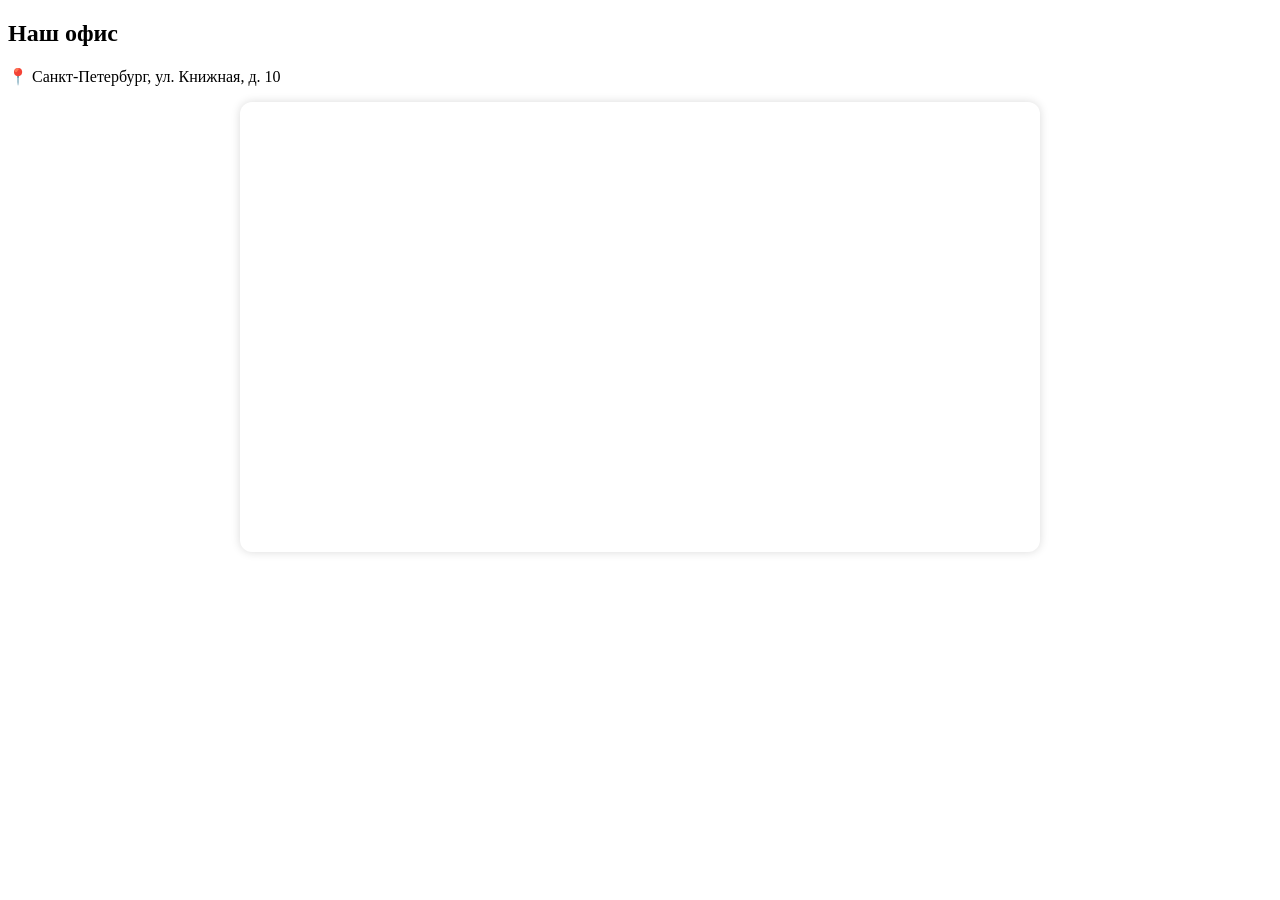
<file: public/html/karta.html>
<!DOCTYPE html>
<html lang="ru">
<head>
  <meta charset="UTF-8" />
  <title>Наш офис — Санкт-Петербург, ул. Книжная, д. 10</title>
  <script src="https://api-maps.yandex.ru/2.1/?lang=ru_RU" type="text/javascript"></script>
  <style>
    #map {
      width: 100%;
      max-width: 800px;
      height: 450px;
      margin: 0 auto;
      border-radius: 12px;
      overflow: hidden;
      box-shadow: 0 0 10px rgba(0,0,0,0.15);
    }
  </style>
</head>
<body>
  <h2>Наш офис</h2>
  <p>📍 Санкт-Петербург, ул. Книжная, д. 10</p>

  <div id="map"></div>

  <script>
    ymaps.ready(init);
    function init() {
      // Координаты ул. Книжная, 10
      const coords = [59.958188, 30.322053];

      // Создание карты
      const map = new ymaps.Map("map", {
        center: coords,
        zoom: 17,
        controls: ['zoomControl', 'fullscreenControl']
      });

      // Создание метки
      const placemark = new ymaps.Placemark(coords, {
        balloonContentHeader: 'Наш офис',
        balloonContentBody: 'Санкт-Петербург, ул. Книжная, д. 10',
        hintContent: 'Наш офис'
      }, {
        preset: 'islands#redDotIcon'
      });

      // Добавление метки и открытие балуна сразу
      map.geoObjects.add(placemark);
      placemark.balloon.open();
    }
  </script>
</body>
</html>
</file>
